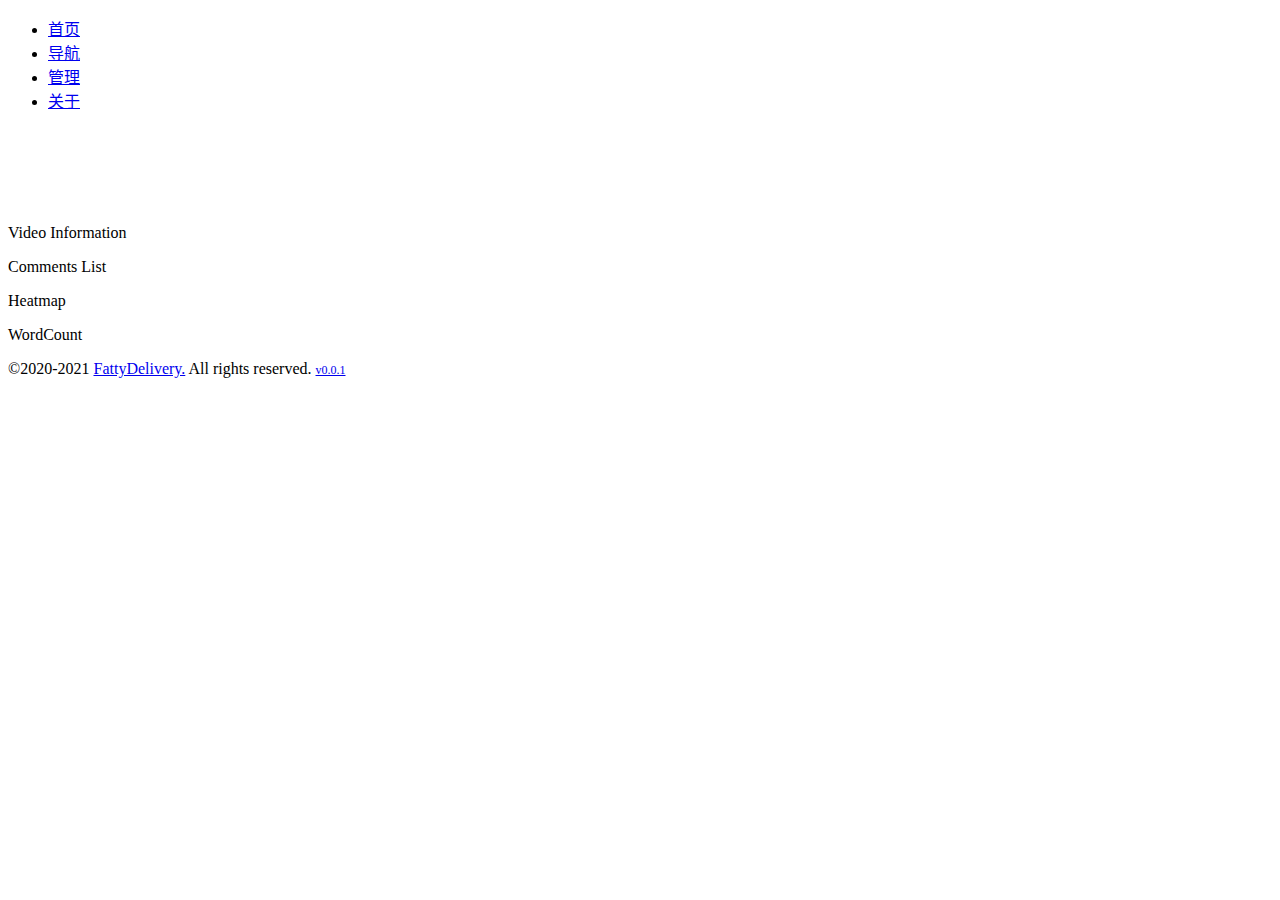
<file: src/main/resources/templates/analysis.html>
<!DOCTYPE html>
<html lang="zh-CN" xmlns:th="http://www.w3.org/1999/xhtml">
<head>
    <meta http-equiv="X-UA-Compatible" content="IE=edge">
    <meta name="viewport"
          content="width=device-width, user-scalable=no, initial-scale=1.0, maximum-scale=1.0, minimum-scale=1.0">
    <title>bilibili comments analysis</title>
    <meta name="author" content="FattyDelivery">
    <meta name="description" content="bilibili弹幕分析">
    <meta name="keywords" content="bilibili,弹幕,弹幕分析">
    <link rel="icon" th:href="@{img/logo_square.png}"> <!-- sizes="196x196" -->
    <link rel="shortcut icon" th:href="@{img/logo_square.png}">
    <link rel="shortcut icon" th:href="@{img/logo_square.png}">
    <link rel="apple-touch-icon-precomposed" th:href="@{img/logo_square.png}"/>
    <link rel="stylesheet" type="text/css" th:href="@{css/main.min.css}"/>
    <link rel="stylesheet" type="text/css"
          href="https://fonts.googleapis.com/css?family=Noto+Sans+SC:400,700&display=swap?subset=chinese-simplified">

    <script type="text/javascript" th:src="@{js/jquery-3.4.1.js}"></script>
    <script type="text/javascript" th:src="@{js/echarts.js}"></script>
    <script type="text/javascript" th:src="@{js/echarts-wordcloud.js}"></script>

    <link rel="stylesheet" type="text/css" th:href="@{css/my.css}"/>

    <script>
        var t = {
            getQueryString: function (name) {
                var reg = new RegExp("(^|&)" + name + "=([^&]*)(&|$)");
                var r = window.location.search.substr(1).match(reg);
                if (r != null)
                    return decodeURI(r[2]);
                return null;
            }
        };

        //调用
        var bvid = t.getQueryString("bvid"); //bvid

        var Fgetinfo = function () {
            $.ajax({
                type: 'get',
                url: '/getinfo',
                data: {bvid: bvid},
                dataType: 'json',
                success: function (data) {
                    // alert(data.bvid)
                    // alert(data.cid)
                    var html_info = ""; // $("#video-info").html();
                    html_info += "<p>bvid: " + data.bvid + "</p>";
                    html_info += "<p>cid: " + data.cid + "</p>";
                    $("#video-info").html(html_info);
                }
            });
        };

        var Fgetcomments = function () {
            $.ajax({
                type: 'get',
                url: '/getcomments',
                data: {bvid: bvid},
                dataType: 'json',
                success: function (data) {
                    // alert(data.bvid)
                    // alert(data.cid)
                    var html_table = ""; // $("#comments-list").html();
                    html_table += '<div id="comments-table">';
                    html_table += '<table>';
                    html_table += '<tbody>';
                    for (var p in data) { //遍历json对象的每个key/value对,p为key
                        html_table += '<tr><td style="width: 10%;">' + p + '</td><td>' + data[p].commentText + '</td></tr>';
                    }
                    html_table += '</tbody>';
                    html_table += '</table>';
                    html_table += '</div>';

                    $("#comments-list").html(html_table);
                }
            });
        };

        setInterval(Fgetcomments, 10000);
        setInterval(Fgetinfo, 10000);
    </script>


</head>
<body class="index" style="scroll: auto; overflow-y: auto;">
<div id="menu"><i></i></div>
<div id="content">
    <div id="top-menu-list">
        <ul id="top-menu-ul">
            <li><a href="/">首页</a></li>
            <li><a href="nav">导航</a></li>
            <li><a href="admin">管理</a></li>
            <li><a href="about">关于</a></li>
        </ul>
    </div>
    <div id="site-main" style="padding: 80px 0 0; background: white;">
        <div id="container" style="background: white;">
            <p class="my-title">Video Information</p>
            <div id="video-info">
            </div>
            <p class="my-title">Comments List</p>
            <div id="comments-list">
            </div>
            <p class="my-title">Heatmap</p>
            <div id="analysis-heatmap">
                <div id="analysis-heatmap-chart"></div>
            </div>
            <p class="my-title">WordCount</p>
            <div id="analysis-wordcount">
                <div id="analysis-wordcount-chart"></div>
            </div>
            <script>
                var wordcountChart = echarts.init(document.getElementById('analysis-wordcount'));
                var backgroundImage = '[data-uri]'

                var Fwordcount = function () {
                    $.ajax({
                        type: 'get',
                        url: '/wordcount',
                        data: {bvid: bvid},
                        dataType: 'json',
                        success: function (data) {
                            var chartdata = [];
                            for (var p in data) {
                                chartdata.push({name: p, value: parseInt(data[p])});
                            }
                            console.log(chartdata);
                            var maskImage = new Image();
                            maskImage.src = backgroundImage;
                            wordcountChart.setOption({
                                animation: true,
                                backgroundColor: '#ffffff',
                                tooltip: {
                                    show: false
                                },
                                series: [{
                                    type: 'wordCloud',
                                    shape: 'circle',
                                    gridSize: 1,
                                    sizeRange: [12, 55],
                                    rotationRange: [-45, 0, 45, 90],
                                    // maskImage: maskImage,
                                    textStyle: {
                                        normal: {
                                            color: function () {
                                                return 'rgb(' +
                                                    Math.round(Math.random() * 255) +
                                                    ', ' + Math.round(Math.random() * 255) +
                                                    ', ' + Math.round(Math.random() * 255) + ')'
                                            }
                                        }
                                    },
                                    // left: 'center',
                                    // top: 'center',
                                    // center: ["50%", "50%"],
                                    // width: '96%',
                                    // height: '100%',
                                    // right: null,
                                    // bottom: null,
                                    data: chartdata,
                                }]
                            });
                            var element = document.getElementById('analysis-wordcount');
                            element.style.setProperty('margin', '0 auto');
                        }
                    });
                };


                var heatmapChart = echarts.init(document.getElementById('analysis-heatmap'));
                var Fheatmap = function () {
                    $.ajax({
                        type: 'get',
                        url: '/heatmap',
                        data: {bvid: bvid},
                        dataType: 'json',
                        success: function (data) {
                            var days = ['timeline'];

                            var chartdata = [];
                            var itr = 0;
                            for (var p in data) {
                                chartdata.push([itr, 0, parseInt(data[p])]);
                                itr++;
                            }
                            console.log(chartdata);
                            var timeline = [];
                            for (var i = 0; i < chartdata.length; i++) {
                                timeline.push(i + 's');
                            }

                            var datamax = 0;
                            for (var i = 0; i < chartdata.length; i++) {
                                datamax = Math.max(datamax, chartdata[i][2]);
                            }

                            heatmapChart.setOption({
                                animation: true,
                                grid: {
                                    height: '40%',
                                    top: '10%'
                                },
                                xAxis: {
                                    type: 'category',
                                    data: timeline,
                                    splitArea: {
                                        show: true
                                    }
                                },
                                yAxis: {
                                    type: 'category',
                                    data: days,
                                    splitArea: {
                                        show: true
                                    }
                                },
                                visualMap: {
                                    min: 0,
                                    max: datamax,
                                    calculable: true,
                                    orient: 'horizontal',
                                    left: 'center',
                                    bottom: '15%'
                                },
                                series: [{
                                    name: 'Heat per second',
                                    type: 'heatmap',
                                    data: chartdata,
                                    label: {
                                        show: false
                                    },
                                    emphasis: {
                                        itemStyle: {
                                            shadowBlur: 10,
                                            shadowColor: 'rgba(0, 0, 0, 0.5)'
                                        }
                                    }
                                }]
                            });

                            var element = document.getElementById('analysis-heatmap');
                            element.style.setProperty('margin', '0 auto');
                        }
                    });
                };
                setInterval(Fheatmap, 10000);
                setInterval(Fwordcount, 10000);
            </script>
        </div>
    </div>
    <div id="foot" style="position: relative;">©2020-2021
        <a href="https://github.com/fattydelivery" target="_blank" class="out_link">FattyDelivery.</a> All rights
        reserved.
        <a href="https://github.com/fattydelivery" target="_blank" style="font-size: 12px;">
            <span class="tag_box">v0.0.1</span></a>
    </div>
</div>
</body>
<script th:src="@{js/jsondata.js}"></script>
<script th:src="@{js/main.min.js}"></script>
<script th:src="@{js/menu.min.js}"></script>
</html>
</file>
